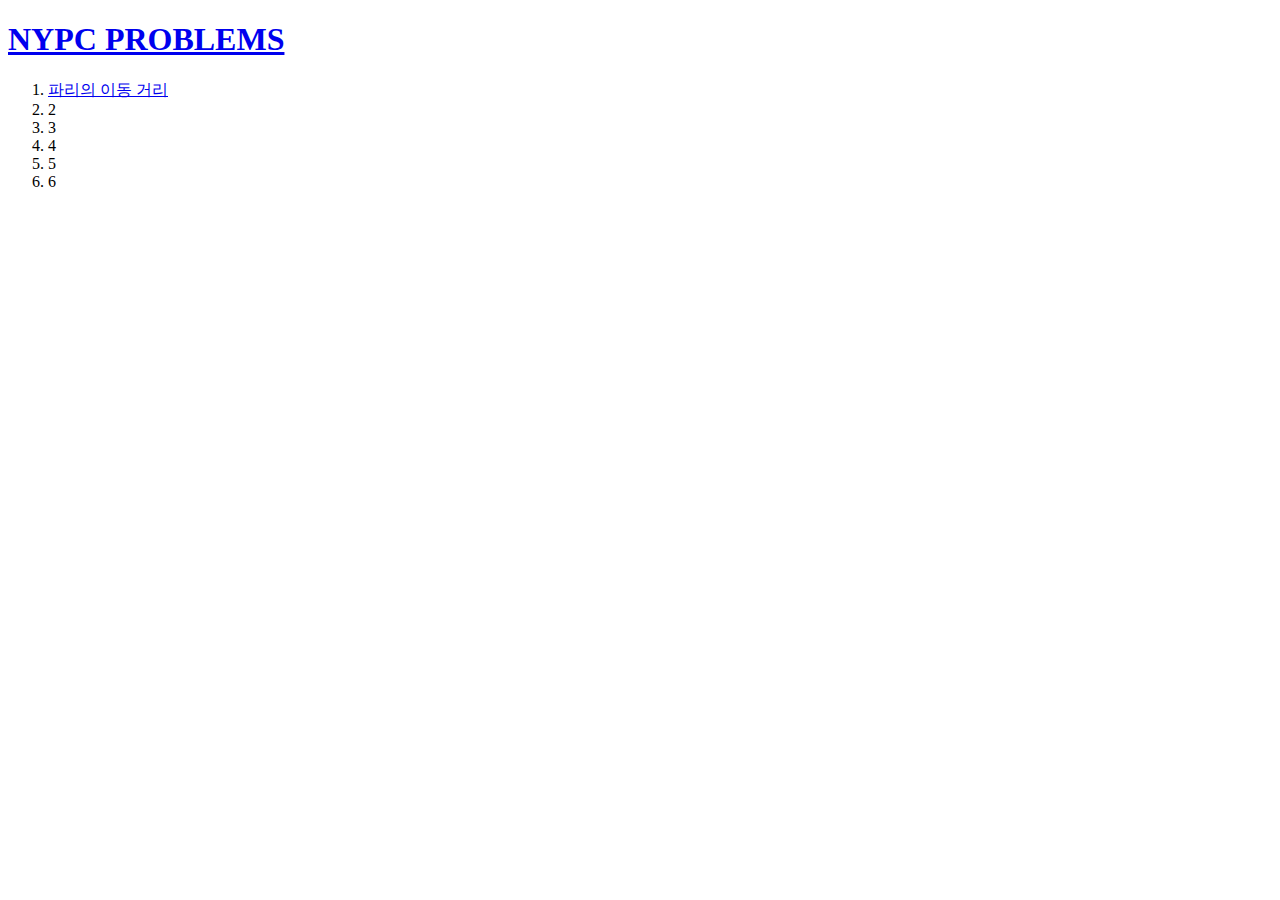
<file: index.html>
<!DOCTYPE html>
<html lang="en" dir="ltr">
  <head>
    <meta charset="utf-8">

    <link rel="stylesheet" href="D:/Github/dev/Web/css/master.css" type="text/css">
    <title>NYPC</title>
  </head>
  <body>
    <header>
      <h1><a href="D:/Github/dev/Web/problems/index.html">NYPC PROBLEMS</a></h1>
    </header>

    <div id="grid">
      <nav id="list">
        <ol>
          <li><a href="D:/Github/dev/Web/problems/1.html">파리의 이동 거리</a></li>
          <li>2</li>
          <li>3</li>
          <li>4</li>
          <li>5</li>
          <li>6</li>
        </ol>
      </nav>

      <article class="problem">

      </article>
    </div>
  </body>
</html>
</file>
